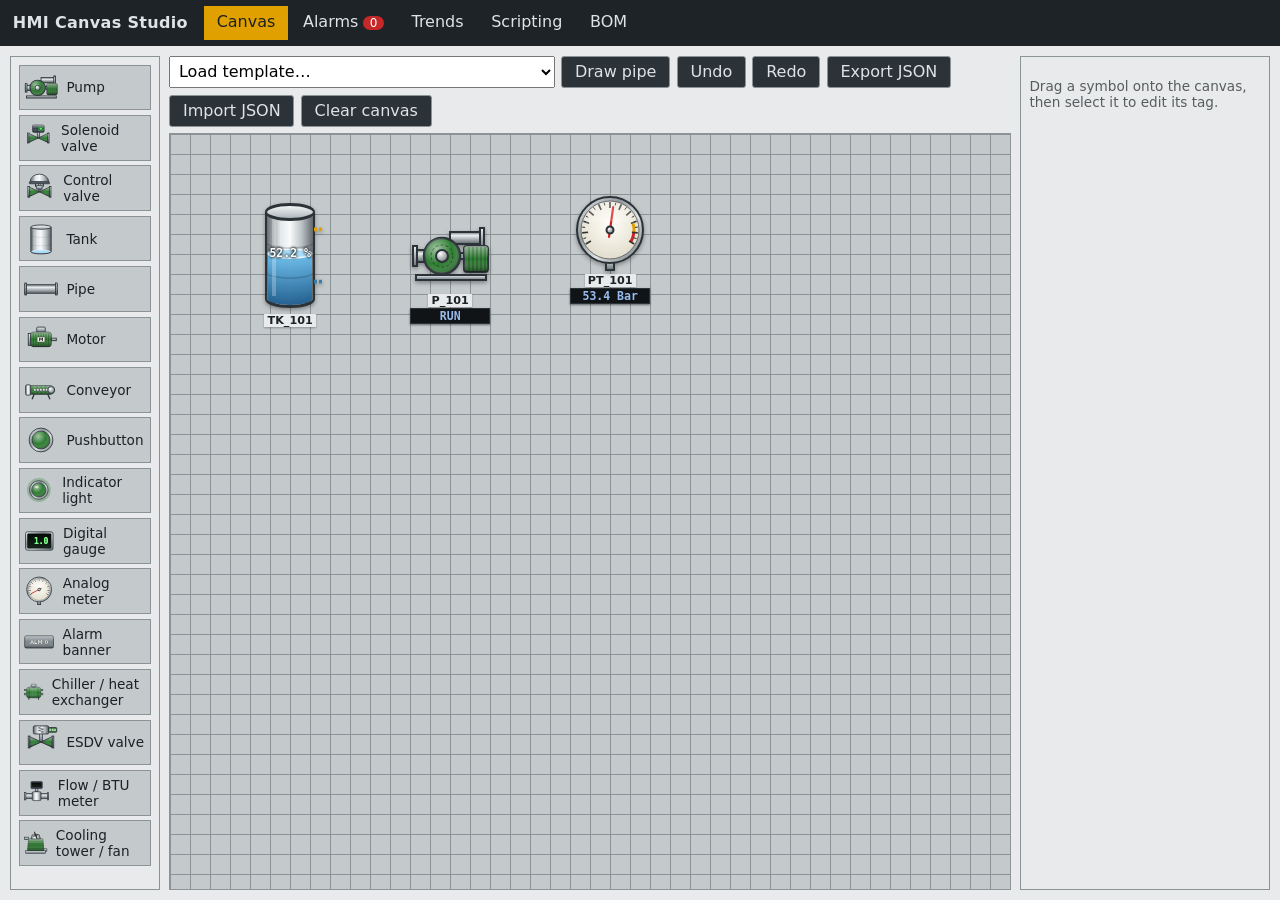
<file: index.html>
<!DOCTYPE html>
<html lang="en"><head><meta charset="utf-8">
<meta name="viewport" content="width=device-width,initial-scale=1,viewport-fit=cover">
<title>HMI Canvas Studio</title>
<link rel="manifest" href="manifest.webmanifest">
<meta name="theme-color" content="#1d2327">
<meta name="mobile-web-app-capable" content="yes">
<meta name="apple-mobile-web-app-capable" content="yes">
<meta name="apple-mobile-web-app-status-bar-style" content="black-translucent">
<meta name="apple-mobile-web-app-title" content="HMI Studio">
<link rel="apple-touch-icon" href="icons/apple-touch-icon.png">
<link rel="icon" type="image/png" sizes="32x32" href="icons/favicon-32.png">
<link rel="stylesheet" href="css/styles.css"></head>
<body>
<header class="top"><b class="brand">HMI Canvas Studio</b>
<nav id="tabs"><button data-tab="canvas" class="on">Canvas</button><button data-tab="alarms">Alarms <span id="alarmCount" class="badge">0</span></button><button data-tab="trends">Trends</button><button data-tab="script">Scripting</button><button data-tab="bom">BOM</button></nav>
<button id="installBtn" hidden>Install app</button></header>
<main>
<section id="tab-canvas" class="tab on">
 <aside class="palette" id="palette"></aside>
 <div class="stagewrap"><div class="tools"><select id="tplSel" aria-label="Load template"><option value="">Load template…</option><option value="cooling">District Cooling (Chiller Plant)</option><option value="water">Water / Wastewater (RO &amp; Pumping Station)</option><option value="og">Oil &amp; Gas (Metering Skid)</option></select><button id="btnPipe">Draw pipe</button><button id="btnUndo" title="Ctrl+Z">Undo</button><button id="btnRedo" title="Ctrl+Y">Redo</button><button id="btnExport">Export JSON</button><button id="btnImport">Import JSON</button><button id="btnClear">Clear canvas</button><input type="file" id="fileIn" accept=".json" hidden></div><div id="stage"></div></div>
 <aside class="props" id="props"><p class="muted">Drag a symbol onto the canvas, then select it to edit its tag.</p></aside>
</section>
<section id="tab-alarms" class="tab"><div class="bar"><select id="fLevel"><option value="">All levels</option><option>HH</option><option>H</option><option>L</option><option>LL</option></select><select id="fState"><option value="">All states</option><option>Unacked</option><option>Acked</option></select><button id="ackAll">Acknowledge all</button><button id="clrAck">Clear acknowledged</button></div><table id="alarmTable"><thead><tr><th data-k="time">Time</th><th data-k="tag">Tag</th><th data-k="level">Level</th><th data-k="value">Value</th><th data-k="state">State</th><th></th></tr></thead><tbody></tbody></table></section>
<section id="tab-trends" class="tab"><div class="bar"><button id="trPlay">Pause</button><select id="trScale"><option value="60">1 min</option><option value="300">5 min</option><option value="900">15 min</option></select><span id="legend"></span></div><canvas id="trendCv" width="1100" height="420"></canvas></section>
<section id="tab-script" class="tab"><div class="bar"><button id="runScript">Run</button><button id="stopScript">Stop</button><span class="muted">API: tag("Name"), set("Name", v), log(msg). Runs every second.</span></div><textarea id="scriptSrc" spellcheck="false">// QuickScript-style logic
var lvl = tag("TK_101");
if (lvl !== undefined && lvl > 80) { log("TK_101 high, stopping P_101"); set("P_101", 0); }</textarea><pre id="scriptLog"></pre></section>
<section id="tab-bom" class="tab"><div class="bar"><label>Project type <select id="projType"><option value="dc">District Cooling</option><option value="ww">Water / Wastewater</option><option value="og">Oil &amp; Gas</option><option value="infra">Infrastructure / Power</option><option value="metals">Metals</option><option value="fb">Food &amp; Beverage</option></select></label><button id="bomCsv">Export CSV</button><button id="bomReset">Reset prices</button><span id="projNote" class="muted"></span></div><div id="ioSummary"></div><table id="bomTable"><thead><tr><th>Item</th><th>Qty</th><th>Unit (AED)</th><th>Total (AED)</th></tr></thead><tbody></tbody></table></section>
</main><div id="toasts"></div>
<script src="js/app.js"></script><script src="js/canvas.js"></script><script src="js/alarms.js"></script><script src="js/trends.js"></script><script src="js/bom.js"></script>
</body></html>
</file>
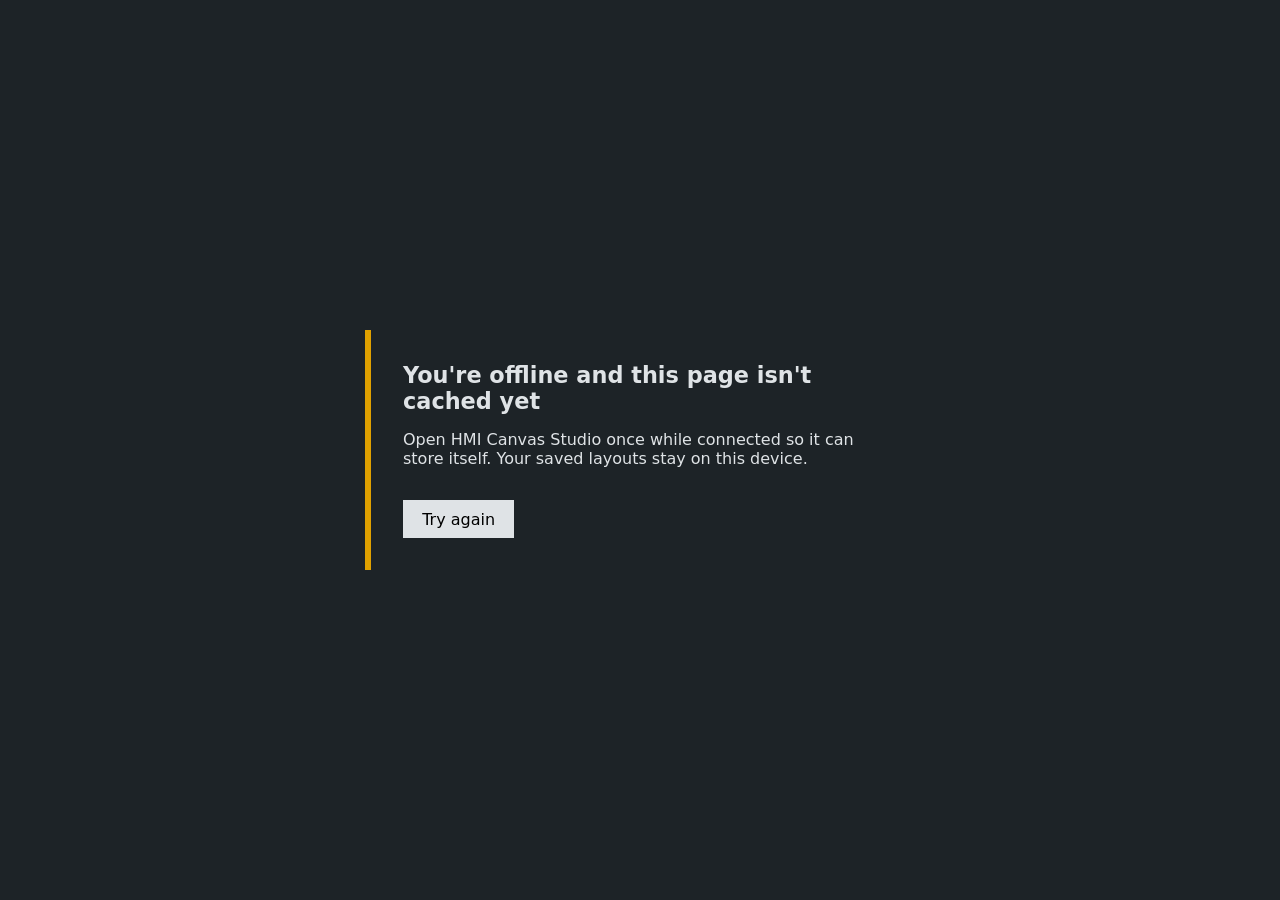
<file: offline.html>
<!DOCTYPE html><html lang="en"><head><meta charset="utf-8"><meta name="viewport" content="width=device-width,initial-scale=1"><title>Offline – HMI Canvas Studio</title>
<style>body{margin:0;min-height:100vh;display:grid;place-items:center;background:#1d2327;color:#dfe3e6;font:16px system-ui,sans-serif}div{max-width:30rem;padding:2rem;border-left:6px solid #e0a100}h1{margin:0 0 .5rem;font-size:1.4rem}button{margin-top:1rem;padding:.6rem 1.2rem;background:#dfe3e6;border:0;font:inherit;cursor:pointer}</style></head>
<body><div><h1>You're offline and this page isn't cached yet</h1><p>Open HMI Canvas Studio once while connected so it can store itself. Your saved layouts stay on this device.</p><button onclick="location.reload()">Try again</button></div></body></html>
</file>
<file: css/styles.css>
:root{--chrome:#1d2327;--chrome2:#2b3338;--ink:#dfe3e6;--bg:#c4c9cc;--panel:#e8eaeb;--text:#1b2124;--amber:#e0a100;--red:#c62828;--green:#2e7d32;--line:#8b9397;font-family:system-ui,"Segoe UI",Roboto,sans-serif}
@media(prefers-color-scheme:dark){:root{--bg:#3a4247;--panel:#2b3338;--text:#dfe3e6;--line:#5a656b}}
*{box-sizing:border-box}body{margin:0;height:100vh;display:flex;flex-direction:column;background:var(--panel);color:var(--text);padding:env(safe-area-inset-top) 0 env(safe-area-inset-bottom)}
.top{display:flex;gap:1rem;align-items:center;background:var(--chrome);color:var(--ink);padding:.4rem .8rem;flex-wrap:wrap}
.brand{font-size:1rem;letter-spacing:.02em}nav{display:flex;gap:2px;flex:1;overflow-x:auto}
button,select,input,textarea{font:inherit}button{background:var(--chrome2);color:var(--ink);border:1px solid var(--line);padding:.35rem .8rem;cursor:pointer;border-radius:3px}
button:hover{background:#3b464c}nav button{border:0;border-bottom:3px solid transparent;border-radius:0;background:none}nav .on{border-color:var(--amber)}
button:focus-visible,input:focus-visible,select:focus-visible{outline:2px solid var(--amber);outline-offset:1px}
.badge{background:var(--red);color:#fff;border-radius:9px;padding:0 .4rem;font-size:.75rem}
main{flex:1;min-height:0;position:relative}.tab{display:none;height:100%;overflow:auto;padding:.6rem}.tab.on{display:block}
#tab-canvas.on{display:grid;grid-template-columns:150px 1fr 250px;gap:.6rem;padding:.6rem}
.palette,.props{overflow:auto;background:var(--panel);border:1px solid var(--line);padding:.5rem}
.pal{display:flex;align-items:center;gap:.5rem;padding:.3rem;margin-bottom:.3rem;border:1px solid var(--line);cursor:grab;background:var(--bg);font-size:.85rem;user-select:none}
.pal svg{width:34px;height:34px}.muted{opacity:.7;font-size:.85rem}
.stagewrap{display:flex;flex-direction:column;min-width:0}.tools{display:flex;gap:.4rem;margin-bottom:.4rem}
#stage{position:relative;flex:1;background:var(--bg);border:1px solid var(--line);overflow:auto;background-image:linear-gradient(var(--line) 1px,transparent 1px),linear-gradient(90deg,var(--line) 1px,transparent 1px);background-size:20px 20px;min-height:300px}
.el{position:absolute;width:80px;text-align:center;cursor:move;font-size:.7rem;touch-action:none}.el svg{width:80px;height:80px;display:block}
.el.sel{outline:2px dashed var(--amber);outline-offset:2px}.el .lbl{background:var(--panel);padding:0 .2rem}
.props label{display:block;font-size:.75rem;margin-top:.5rem}.props input,.props select{width:100%;padding:.25rem}.row{display:grid;grid-template-columns:1fr 1fr;gap:.4rem}
.bar{display:flex;gap:.5rem;align-items:center;margin-bottom:.6rem;flex-wrap:wrap}
table{border-collapse:collapse;width:100%}th,td{border-bottom:1px solid var(--line);padding:.4rem .6rem;text-align:left}th{cursor:pointer;background:var(--bg)}
.lvl-HH,.lvl-LL{color:var(--red);font-weight:700}.lvl-H,.lvl-L{color:#a06800;font-weight:700}tr.unack{animation:blink 1s steps(2) infinite}
@keyframes blink{50%{background:rgba(198,40,40,.18)}}@media(prefers-reduced-motion:reduce){tr.unack{animation:none;background:rgba(198,40,40,.18)}}
#trendCv{width:100%;max-height:60vh;background:#101417;border:1px solid var(--line)}
#scriptSrc{width:100%;height:40%;font:13px ui-monospace,Consolas,monospace;background:#101417;color:#cfe;padding:.6rem}#scriptLog{height:30%;overflow:auto;background:var(--bg);padding:.5rem;margin:.5rem 0 0}
#toasts{position:fixed;right:1rem;bottom:1rem;display:grid;gap:.4rem}.toast{background:var(--chrome);color:var(--ink);padding:.5rem .8rem;border-left:4px solid var(--amber)}
.io{display:inline-block;margin:0 1.2rem 1rem 0}.io b{font-size:1.6rem;display:block}
@media(max-width:800px){#tab-canvas.on{grid-template-columns:1fr;grid-template-rows:auto 60vh auto}.palette{display:flex;gap:.3rem;overflow-x:auto}.pal{flex:0 0 auto}}
.pipes{position:absolute;left:0;top:0;width:2400px;height:1600px;pointer-events:none}.pipes polyline{fill:none;stroke-linejoin:round;stroke-linecap:round}
.pout{stroke:#2b3338;stroke-width:14}.pipe{stroke:#aab2b6;stroke-width:9;pointer-events:stroke;cursor:pointer}.pipe.sel{stroke:var(--amber)}.pipe.draft{stroke-dasharray:10 6}
.rz{display:none;position:absolute;right:-6px;width:12px;height:12px;background:var(--amber);border:1px solid #2b3338;cursor:nwse-resize}.el.sel .rz{display:block}button.on{background:var(--amber);color:#1b2124}
.rz{right:auto}.el.sel{outline:0}.el.sel svg{outline:1px dashed var(--amber);outline-offset:1px}
.dim{display:none;position:absolute;left:0;top:-26px;white-space:nowrap;background:var(--chrome);color:var(--ink);padding:1px 6px;font-size:.7rem;pointer-events:none;z-index:3}.el.sel .dim{display:block}
.val{display:block;font:600 .72rem ui-monospace,Consolas,monospace;background:#101417;color:#9be;padding:0 .25rem;margin-top:1px}.val.in{position:absolute;left:0;right:0;margin:0;background:none;color:#fff;text-shadow:0 0 3px #000,0 0 3px #000}
.el.flt svg{filter:drop-shadow(0 0 4px #c62828);animation:flash 1s steps(2) infinite}.el.flt .val{color:#ff8a80}.el.wrn svg{filter:drop-shadow(0 0 4px #e0a100)}
@keyframes flash{50%{opacity:.35}}@media(prefers-reduced-motion:reduce){.el.flt svg{animation:none}}
.port{fill:#fff;stroke:#e0a100;stroke-width:2}.port.hot{fill:#e0a100}
.el svg{filter:drop-shadow(0 2px 2px rgba(0,0,0,.35))}.pal svg{filter:none}.val{border:1px solid #2b3338;box-shadow:0 1px 2px rgba(0,0,0,.5)}.lbl{font-weight:600;box-shadow:0 1px 2px rgba(0,0,0,.3)}
.val.in{border:0;box-shadow:none}
.tools select,.bar select{padding:.3rem}tr.cat th{background:var(--bg);cursor:default}td input{width:7rem;padding:.2rem}.tools{flex-wrap:wrap}
</file>
